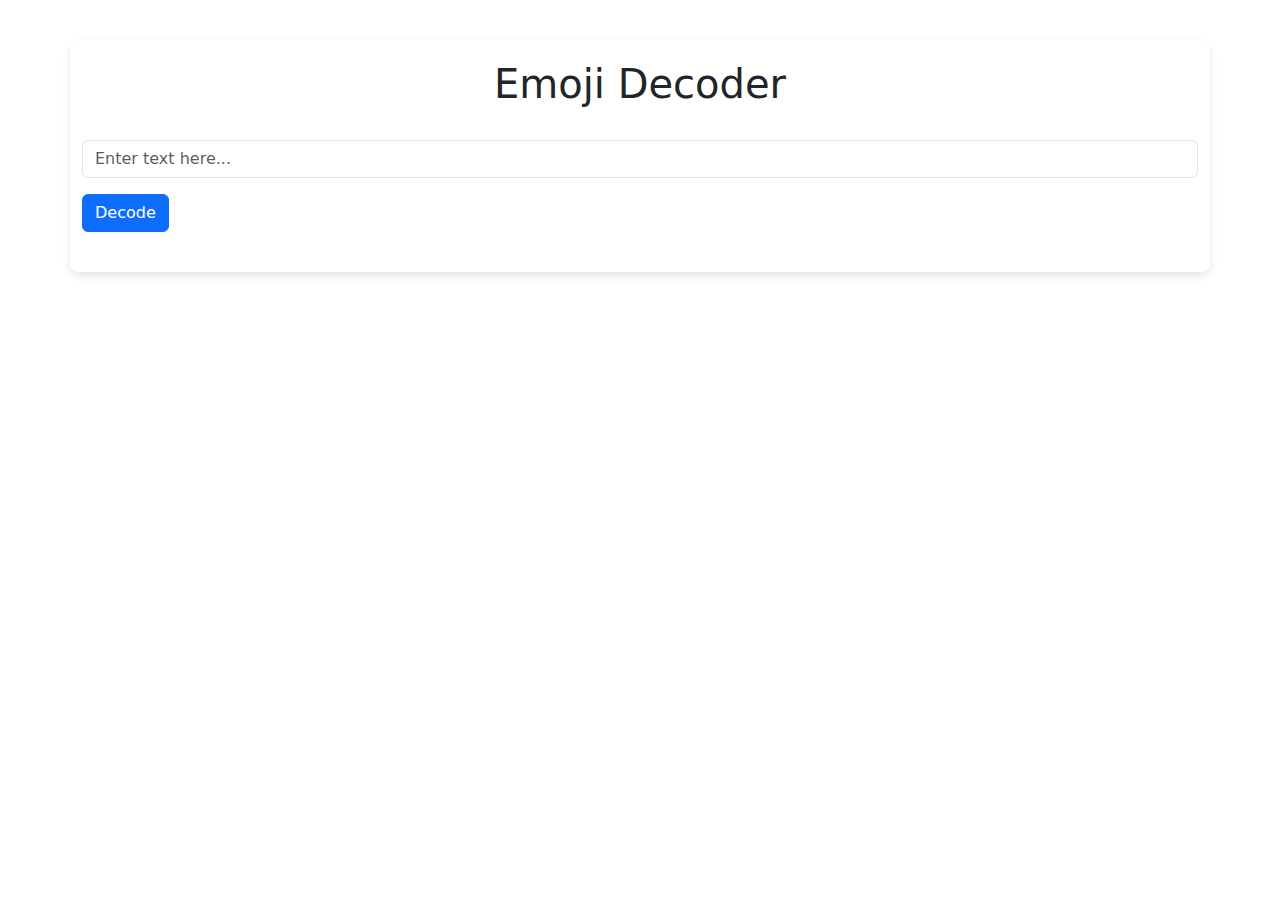
<file: index.html>
<!DOCTYPE html>
<html lang="en">
<head>
    <meta charset="UTF-8">
    <title>Emoji Decoder</title>
    <link rel="stylesheet" href="./styles.css">
    <link href="https://cdn.jsdelivr.net/npm/bootstrap@5.3.2/dist/css/bootstrap.min.css" rel="stylesheet">
</head>
<body>
    <div class="container">
        <h1>Emoji Decoder</h1>
        <form id="emojiForm">
            <div class="form-group">
                <label for="user_text"></label>
                <input type="text" class="form-control" id="user_text" name="user_text" placeholder="Enter text here...">
            </div>
            <button type="submit" class="btn btn-primary">Decode</button>
        </form>
        <div id="results"></div>
    </div>
    <script src="./script.js"></script>
</body>
</html>
</file>
<file: styles.css>
body {
    background-color: #f0f2f5;
    padding: 40px 0;
    font-family: 'Segoe UI', Tahoma, Geneva, Verdana, sans-serif;
}

.container {
    background-color: #ffffff;
    padding: 20px;
    border-radius: 8px;
    box-shadow: 0 4px 8px rgba(0, 0, 0, 0.1);
    width: 80%;
    max-width: 600px;
    margin: auto;
}

h1 {
    color: #007bff;
    text-align: center;
    margin-bottom: 30px;
}

.form-group {
    margin-bottom: 1rem;
}

.form-control {
    display: block;
    width: 100%;
    padding: 0.375rem 0.75rem;
    font-size: 1rem;
    line-height: 1.5;
    color: #495057;
    background-color: #fff;
    background-clip: padding-box;
    border: 1px solid #ced4da;
    border-radius: 0.25rem;
    transition: border-color 0.15s ease-in-out, box-shadow 0.15s ease-in-out;
}

.btn-primary {
    color: #fff;
    background-color: #007bff;
    border-color: #007bff;
}

.btn-primary:hover {
    color: #fff;
    background-color: #0056b3;
    border-color: #0056b3;
}

#results {
    margin-top: 20px;
}

#results p {
    font-size: 16px;
    color: #333;
    border-bottom: 1px solid #eaeaea;
    padding-bottom: 10px;
    margin-bottom: 10px;
}
</file>
